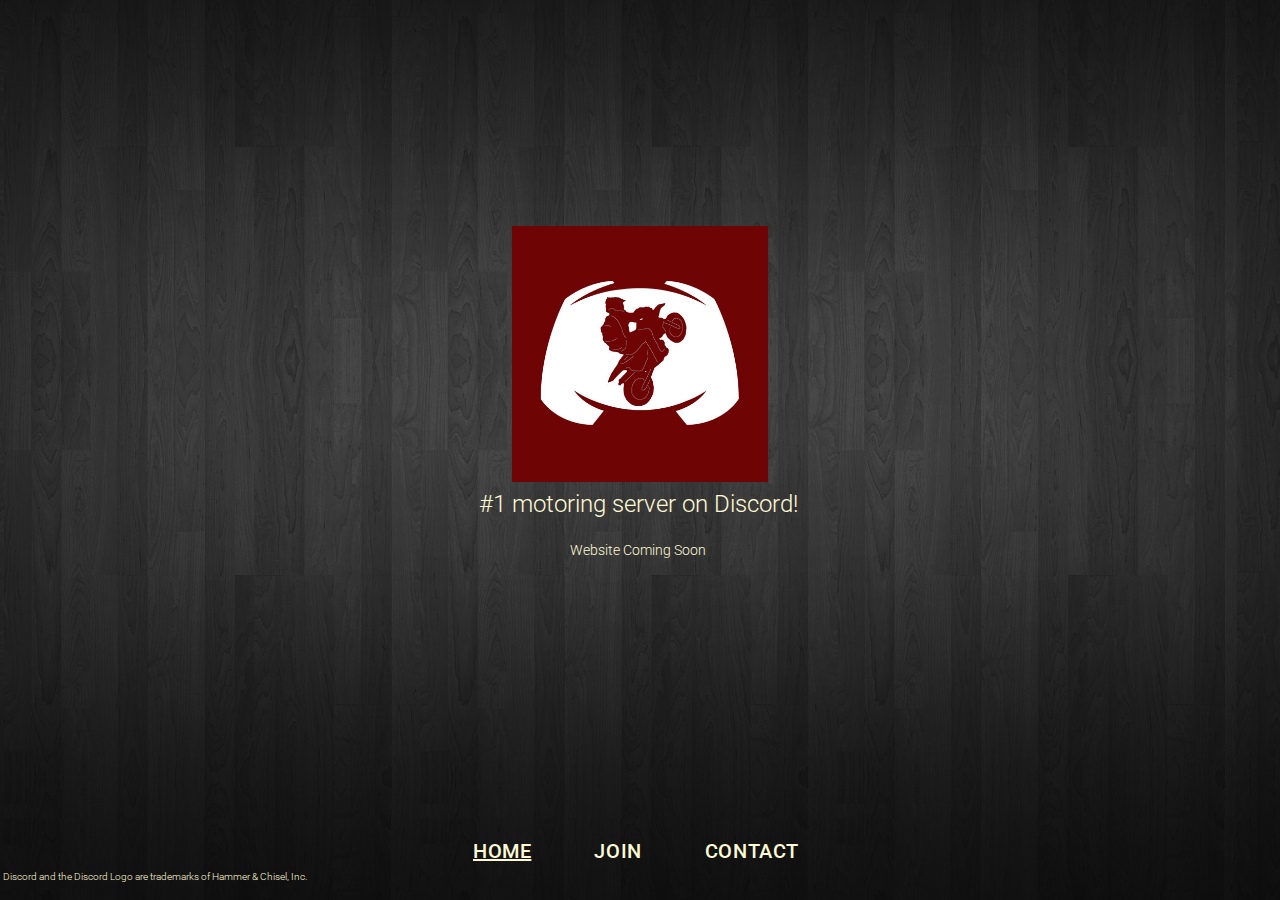
<file: index.html>
<!DOCTYPE html PUBLIC "-//W3C//DTD XHTML 1.0 Strict//EN" "http://www.w3.org/TR/xhtml1/DTD/xhtml1-strict.dtd">
<html xmlns="http://www.w3.org/1999/xhtml" xml:lang="en" lang="en">
<head>
	<meta charset="utf-8">
	<title>Gearhead and Gamers</title>
	<meta name="description" content="A place for all gearheads and gamers.">
	<meta name="keywords" content="gearheads, gamers">
	<meta property="og:title" content="GearheadsandGamers.com">
	<meta property="og:description" content="A place for all gearheads and gamers.">
	<meta property="og:type" content="website">
 	<meta property="og:url" content="http://gearheadsandgamers.com">
	<meta property="og:image" name="Image" content="http://gearheadsandgamers.com/assets/thumb.png">
	<link rel="shortcut icon" href="/favicon.ico" type="image/x-icon">
	<link rel="icon" type="image/png" href="favicon.png">
	
	<link href="https://fonts.googleapis.com/css?family=Roboto:300,500" rel="stylesheet">
    <link href="../assets/css/bootstrap.css" rel="stylesheet">
    <link href="../assets/css/styles.css" rel="stylesheet">
    <link href="../assets/css/3-col-portfolio.css" rel="stylesheet">
</head>

<body>
  <div id="main-wrapper">
    <img class="logo" src="../assets/images/logo.png" alt="GnG Logo">
    
    <div class="desc">
      <a href="http://gearheadsandgamers.com">
        <h3>#1 motoring server on Discord!</h3>
      </a>
    </div>
	  
    <div class="wip">
      <a href="http://gearheadsandgamers.com/">
	<p>Website Coming Soon</p>
      </a>
    </div>

    <div class="footer">
      <p>Discord and the Discord Logo are trademarks of Hammer & Chisel, Inc.</p>
    </div>

    <div class="nav">
        <a href="https://gearheadsandgamers.com" title="Home"><u>Home</u></a>
        <span class="pad"></span>
        <a href="https://discord.gg/ZuRube6" target="_blank" title="Join our Community!">Join</a>
        <span class="pad"></span>
        <a href="https://gearheadsandgamers.com/contact" title="Contact Us">Contact</a>
    </div>
  </div>

</body>
</html>
</file>
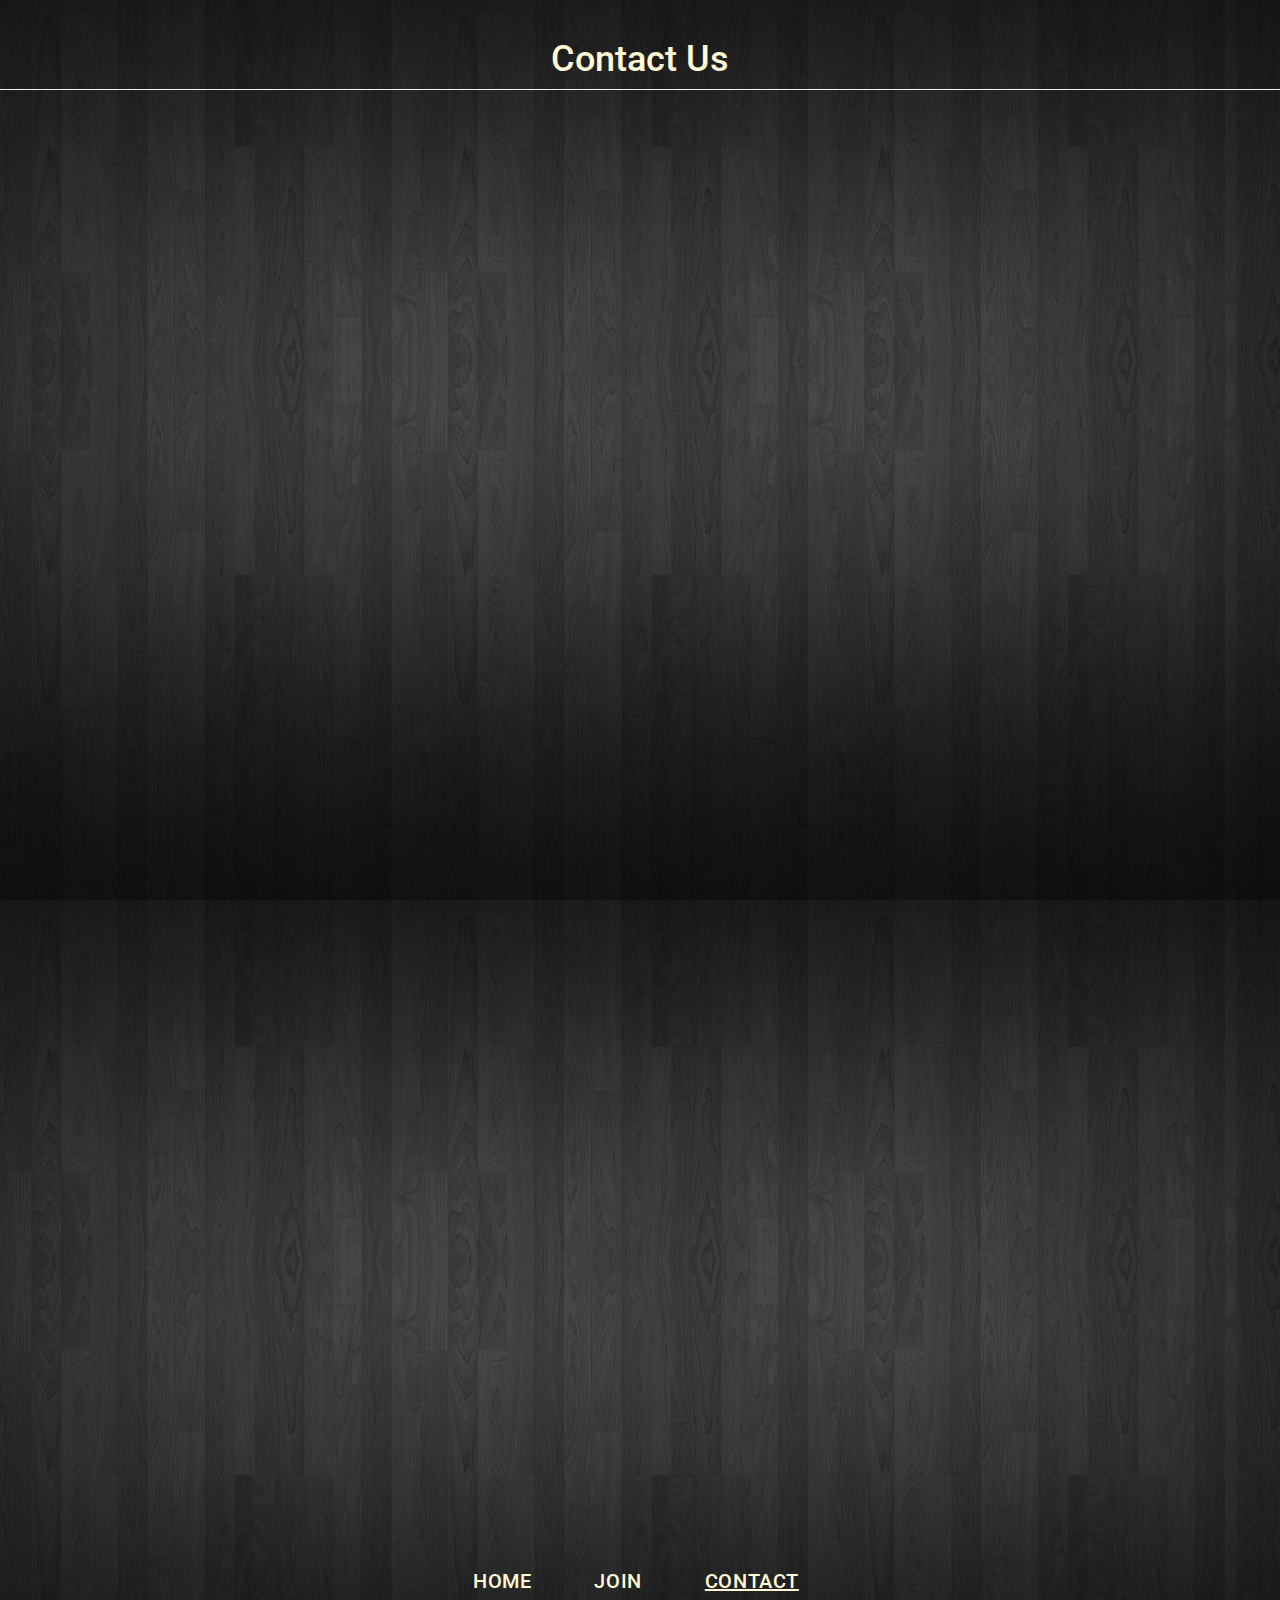
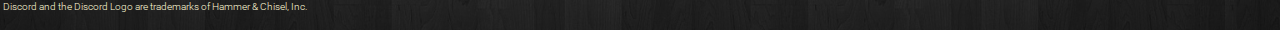
<file: contact/index.html>
<!DOCTYPE html>
<html>
<head>
    <meta charset="utf-8">
    <title>Gearhead and Gamers</title>
    <meta name="description" content="A place for all gearheads and gamers.">
    <meta name="keywords" content="gearheads, gamers">
    <meta property="og:title" content="GearheadsandGamers.com">
    <meta property="og:description" content="A place for all gearheads and gamers.">
    <meta property="og:type" content="website">
    <meta property="og:url" content="http://gearheadsandgamers.com">
    <meta property="og:image" name="Image" content="http://gearheadsandgamers.com/assets/thumb.png">
    <link rel="shortcut icon" href="../favicon.ico" type="image/x-icon">
    <link rel="icon" type="image/png" href="../favicon.png">
    
    <link href="https://fonts.googleapis.com/css?family=Roboto:300,500" rel="stylesheet">
    <link href="../assets/css/bootstrap.css" rel="stylesheet">
    <link href="../assets/css/styles.css" rel="stylesheet">
    <link href="../assets/css/3-col-portfolio.css" rel="stylesheet">
</head>

<body>
    <div id="main-wrapper">
        <div class="contianer"

            <!-- Page Header -->
            <div class="row">
                <div class="col-lg-12">
                    <h1 class="page-header">Contact Us</h1>
                </div>
            </div>
            <div class="row">
                <div class="col-lg-12">
                    <iframe src="https://docs.google.com/forms/d/e/1FAIpQLSfj1hpmymrayE6w4xBRcdY4Zp2IG_xxsXVjkzZfe3rxZ5L3nQ/viewform?embedded=true" width="760" height="1415" frameborder="0" marginheight="0" marginwidth="0">Loading...</iframe>
                </div>
            </div>
        </div>

        <div class="footer">
                <p>Discord and the Discord Logo are trademarks of Hammer & Chisel, Inc.</p>
        </div>

        <div class="nav">
            <a href="https://gearheadsandgamers.com" title="Home">Home</a>
            <span class="pad"></span>
            <a href="https://discord.gg/ZuRube6" target="_blank" title="Join our Community!">Join</a>
            <span class="pad"></span>
            <a href="https://gearheadsandgamers.com/contact" title="Contact Us"><u>Contact</u></a>
        </div>
    </div>


</body>
</html>
</file>
<file: assets/css/styles.css>
* {
  box-sizing: border-box;
}

html, body {
  height: 100%; width: 100%;
  margin: 0; padding: 0;
}
body {
  font-family: Roboto, Arial, Helvetica, sans-serif;
  background-image: url(../images/background.png);
  background-size: cover;
  background-position: 50% 100%;
  display: table;
  color:#fffad5;
}

#main-wrapper {
    box-sizing: border-box;
    min-height: 100%;
    padding: 0 0 100px;
    position: relative;
    display: table-cell;
    vertical-align: middle;
    text-align: center;
}

.center {
  display: table-cell;
  vertical-align: middle;
  text-align: center;
}
.logo {
  max-width: 20%;
}

.nav {
  width: 100%;
  position: absolute;
  bottom: 25px;
  left: 0;
  text-align: center;
}
.nav a {
  height: 36px;
  margin: 6px 8px 6px 0; padding: 0 26px;

  font-weight: 500;
  font-size: 20px;
  letter-spacing: .03em;
  line-height: 36px;
  text-transform: uppercase;
  color:#fffad5;
  text-decoration: none;
  background-color: transparent;
  transition: all .2s ease-in-out;
  display: inline-block;

  border: none;
  outline: 0;
  border-radius: 2px;
  cursor: pointer;

  -ms-touch-action: manipulation;
  touch-action: manipulation;
  background-image: none;
  text-align: center;
  vertical-align: middle;
  white-space: nowrap;
  -webkit-user-select: none;
  -moz-user-select: none;
  -ms-user-select: none;
  user-select: none;

  position: relative;
  overflow: hidden;
}
.nav a:visited {
  color:#fffad5;
}
.nav a:active {
  outline: 0;
  text-decoration: none;
  background-color: rgba(242, 242, 242, 0.6);
}

.desc a {
  text-decoration: none;
  display: inline-block;
  font-size: 14px;
}
.desc a:visited {
  color: initial;
}
.desc p {
  margin: 9px 4px 9px 0;
  font-weight: 300;
  color: #fffad5;
  float: left;
}
.desc h3 {
  margin: 9px 4px 9px 0;
  font-weight: 300;
  color:#fffad5;
  float: left;
}

.wip a {
  text-decoration: none;
  display: inline-block;
  font-size: 14px;
}
.wip a:visited {
  color: initial;
}
.wip p {
  margin: 9px 4px 9px 0;
  font-weight: 300;
  color: #fffad5;
  float: left;
}
.wip h3 {
  margin: 9px 4px 9px 0;
  font-weight: 300;
  color:#fffad5;
  float: left;
}

.footer {
    bottom: 0;
    height: 30px;
    left: 0;
    padding-left: 3px;
    position: absolute;
    width: 100%;
    text-align: left;
    font-size: 10px;
    font-weight: 300;
}
</file>
<file: assets/css/3-col-portfolio.css>
/*!
 * Start Bootstrap - 3 Col Portfolio (http://startbootstrap.com/)
 * Copyright 2013-2016 Start Bootstrap
 * Licensed under MIT (https://github.com/BlackrockDigital/startbootstrap/blob/gh-pages/LICENSE)
 */

.portfolio-item {
    margin-bottom: 25px;
}
</file>
